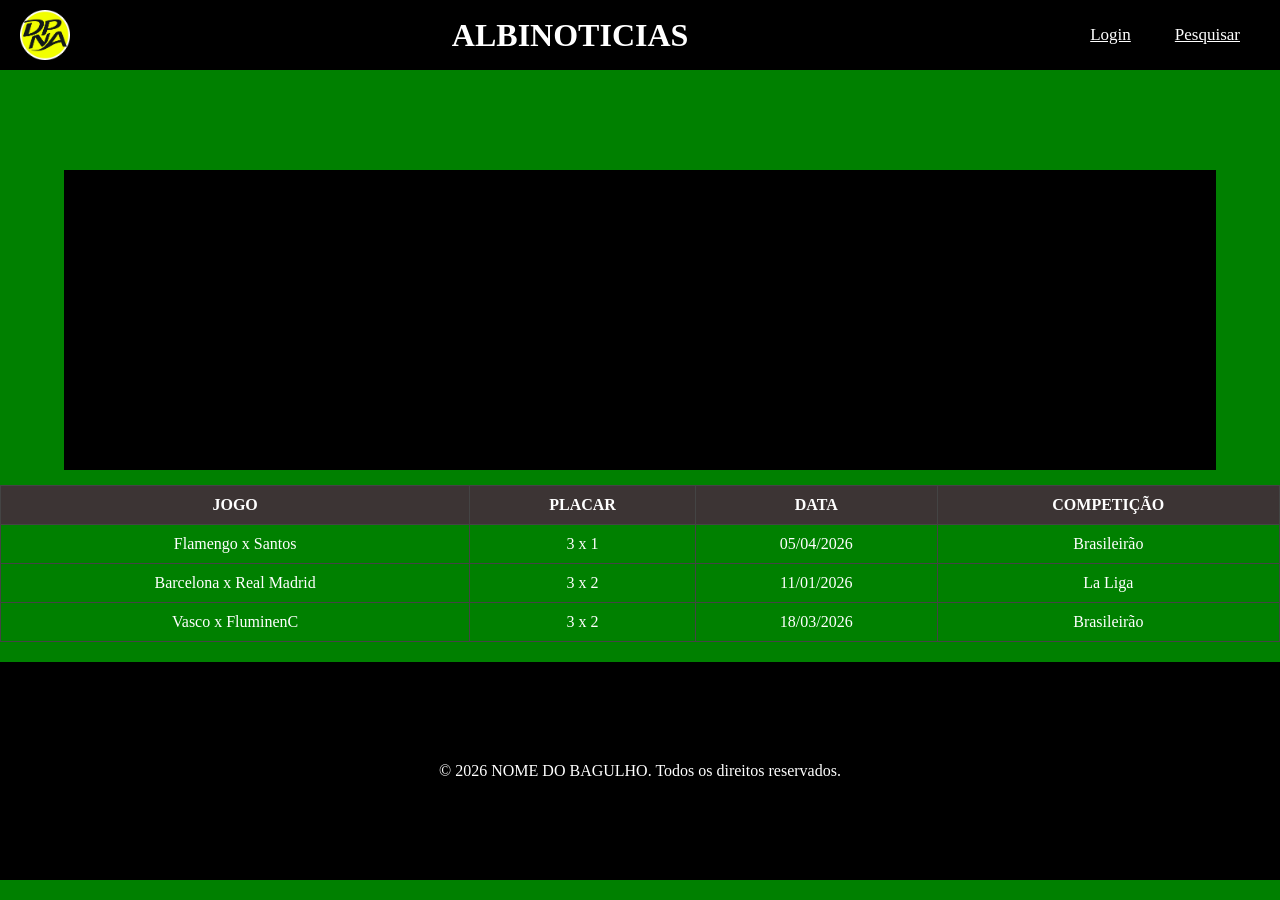
<file: index.html>
<!DOCTYPE html>
<html lang="pt-br">

<head>
    <meta charset="UTF-8">
    <meta name="viewport" content="width=device-width, initial-scale=1.0">
    <title>Inicio / ALBINOTICIAS</title>
    <link rel="stylesheet" href="/CSS/style.css">
</head>

<body>

    <header>
        <img src="logoDPNA.png" alt="Logo">
        <h1>
            ALBINOTICIAS
        </h1>

        <nav>
            <a href="/HTML/login.html">Login</a>
            <a href="/HTML/pesq.html">Pesquisar</a>
        </nav>
    </header>

    <main>
        <div class="bannerInicio"></div>

        <div class="coment"></div>

        <table>
            <tr class="tituloTabela">
                <th class="tabela">JOGO</th>
                <th class="tabela">PLACAR</th>
                <th class="tabela">DATA</th>
                <th class="tabela">COMPETIÇÃO</th>
            </tr>
            <tr>
                <td class="tabela">Flamengo x Santos</td>
                <td class="tabela">3 x 1</td>
                <td class="tabela">05/04/2026</td>
                <td class="tabela">Brasileirão</td>
            </tr>
            <tr>
                <td class="tabela">Barcelona x Real Madrid</td>
                <td class="tabela">3 x 2</td>
                <td class="tabela">11/01/2026</td>
                <td class="tabela">La Liga</td>
            </tr>
            <tr>
                <td class="tabela">Vasco x FluminenC</td>
                <td class="tabela">3 x 2</td>
                <td class="tabela">18/03/2026</td>
                <td class="tabela">Brasileirão</td>
            </tr>
        </table>
    </main>

    <footer>
        <p>&copy; 2026 NOME DO BAGULHO. Todos os direitos reservados.</p>
    </footer>

</body>

</html>
</file>
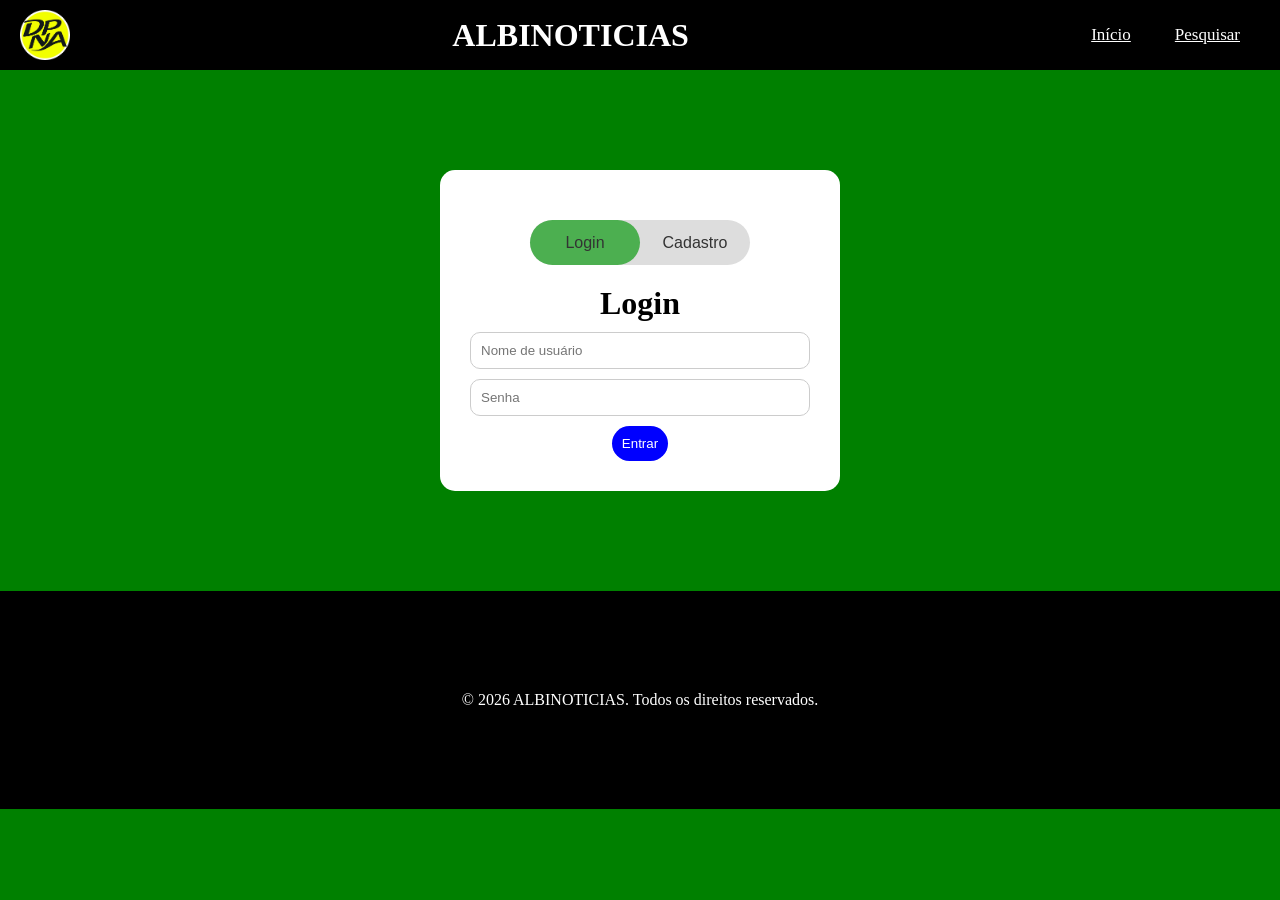
<file: login.html>
<!DOCTYPE html>
<html lang="pt-br">

<head>
    <meta charset="UTF-8">
    <meta name="viewport" content="width=device-width, initial-scale=1.0">
    <title>Login / ALBINOTICIAS</title>
    <link rel="stylesheet" href="/CSS/styleLogin.css">
</head>

<body>

    <header>
        <img src="/logoDPNA.png" alt="Logo">
        <h1 style="color: white;">
            ALBINOTICIAS
        </h1>

        <nav>
            <a href="/HTML/index.html">Início</a>
            <a href="/HTML/pesq.html">Pesquisar</a>
        </nav>
    </header>

        <main>
            <div class="toggle-container">

                <input type="radio" id="log" name="conta" value="login">
                <input type="radio" id="cad" name="conta" value="Cadastro">

                <div class="toggle">
                    <label for="log" class="option">Login</label>
                    <label for="cad" class="option">Cadastro</label>
                    <span class="slider"></span>
                </div>

            </div>
            
            <strong>
                <h1 id="form-title">Login</h1>
            </strong>

            <form id="login-form">
                <input type="text" id="login-username" placeholder="Nome de usuário" required>
                <input type="password" id="login-password" placeholder="Senha" required>
                <button type="submit">Entrar</button>
            </form>

            <form id="signup-form" style="display: none;">
                <input type="text" id="signup-username" minlength="3" maxlength="15" placeholder="Nome de usuário"
                    required>
                <input type="email" id="signup-email" placeholder="Email" required>
                <input type="date" id="signup-birthdate" min="1920-01-01" required>
                <input type="tel" id="signup-number" maxlength="12" placeholder="Número de telefone" required>
                <input type="password" id="signup-password" minlength="6" maxlength="10" placeholder="Senha" required>
                <input type="password" id="signup-confirm-password" minlength="6" maxlength="10"
                    placeholder="Confirmar Senha" required>
                <button type="submit">Continuar</button>
            </form>

            <form id="signup-form2" style="display: none;">
                <select id="tema-user" required>
                    <option value="" disabled selected>Selecione o tema</option>
                    <option>Futebol Europeu</option>
                    <option>Futebol Inglês</option>
                    <option>Futebol Brasileiro</option>
                </select>

                <button type="submit">Cadastrar</button>
            </form>

        </main>

        <footer>
            <p>&copy; 2026 ALBINOTICIAS. Todos os direitos reservados.</p>
        </footer>

    <script src="/JS/scriptLogin.js"></script>

</body>

</html>
</file>
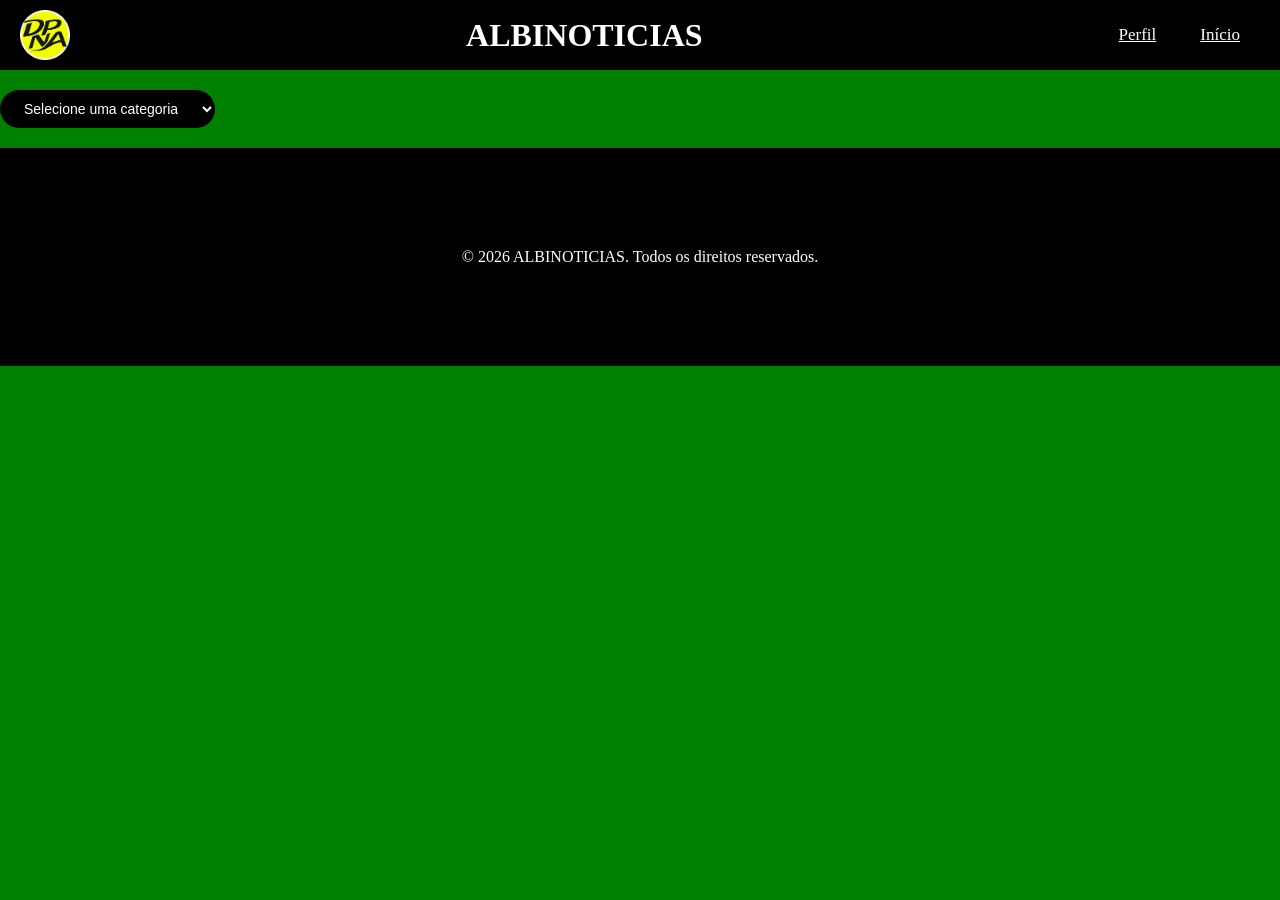
<file: pesq.html>
<!DOCTYPE html>
<html lang="pt-br">

<head>
    <meta charset="UTF-8">
    <meta name="viewport" content="width=device-width, initial-scale=1.0">
    <title>Buscar Sobre</title>
    <link rel="stylesheet" href="/CSS/stylePesq.css">
</head>

<body>
    <header>
        <img src="/logoDPNA.png" alt="Logo">
        <h1 style="color: white;">
            ALBINOTICIAS
        </h1>

        <nav>
            <a href="/HTML/perfil.html">Perfil</a>
            <a href="/HTML/index.html">Início</a>
        </nav>
    </header>

    <main>
        <select class="selectTema" name="categoria" id="categoria">
            <option value="" disabled selected>Selecione uma categoria</option>
            <option value="noticias">Futebol brasileiro</option>
            <option value="esportes">Futebol europeu</option>
            <option value="entretenimento">Futebol alternativo</option>
        </select>
    </main>

    <footer>
        <p>&copy; 2026 ALBINOTICIAS. Todos os direitos reservados.</p>
    </footer>

</body>

<script src="/JS/scriptPesq.js"></script>

</html>
</file>
<file: CSS/style.css>
html {
    background-color: green;
}

* {
    margin: 0;
    box-sizing: border-box;
}

header {
    width: 100%;
    background-color: black;
    display: flex;
    align-items: center;
    justify-content: space-between;
    padding: 10px 20px;
}

header img {
    height: 50px;
}

header h1 {
    color: white;
}

a {
    color: white;
    padding: 10px 20px;
    font-size: 17px;
}

a:hover {
    color: rgb(125, 114, 114);
}

main {
    display: flex;
    flex-direction: column;
    align-items: center;
}

.bannerInicio {
    width: 90%;
    height: 300px;
    background-image: url('/testeBanner.png');
    background-size: cover;
    margin-top: 100px;
}

.usuaSugest {
    width: 90%;
    display: flex;
    gap: 20px;
    margin: 20px auto;
}

table {
    color: white;
    width: 100%;
    border-collapse: collapse;
    text-align: center;
    margin-top: 15px;
}

.tituloTabela {
    background-color: #3c3434;
}

.tabela {
    padding: 10px;
    border: 1px solid #444;
}

footer {
    background-color: black;
    color: white;
    text-align: center;
    padding: 100px 0;
    margin-top: 20px;
}
</file>
<file: CSS/styleLogin.css>
html {
    background-color: green;
}

* {
    margin: 0;
    box-sizing: border-box;
}

header {
    width: 100%;
    background-color: black;
    display: flex;
    align-items: center;
    justify-content: space-between;
    padding: 10px 20px;
}

header img {
    height: 50px;
}

header h1 {
    color: white;
}

a {
    color: white;
    padding: 10px 20px;
    font-size: 17px;
}

a:hover {
    color: rgb(125, 114, 114);
}

main {
    width: 90%;
    max-width: 400px;
    margin: 100px auto;
    background-color: white;
    padding: 30px;
    border-radius: 15px;
    text-align: center;
}

input,
select {
    width: 100%;
    padding: 10px;
    margin-top: 10px;
    border-radius: 10px;
    border: 1px solid #ccc;
}

.toggle-container {
    position: relative;
    width: 220px;
    margin: 20px auto;
}

input[type="radio"] {
    display: none;
}

/* Base do botão */
.toggle {
    position: relative;
    display: flex;
    width: 100%;
    height: 45px;
    background-color: #ddd;
    border-radius: 30px;
    font-family: Arial;
}

/* Opções (Login / Cadastro) */
.option {
    flex: 1;
    line-height: 45px;
    cursor: pointer;
    z-index: 2;
    color: #333;
}

/* Slider deslizante */
.slider {
    position: absolute;
    width: 50%;
    height: 100%;
    background-color: #4CAF50;
    /* cor principal */
    border-radius: 30px;
    z-index: 1;
}

/* Quando LOGIN estiver selecionado */
#log:checked~.toggle .slider {
    left: 0;
}

/* Quando CADASTRO estiver selecionado */
#cad:checked~.toggle .slider {
    left: 50%;
}

button {
    background-color: blue;
    color: white;
    border: none;
    border-radius: 20px;
    padding: 10px;
    margin-top: 10px;
    cursor: pointer;
}

button:hover {
    background-color: black;
}

footer {
    background-color: black;
    color: white;
    text-align: center;
    padding: 100px 0;
    margin-top: 20px;
}
</file>
<file: CSS/stylePesq.css>
html {
    background-color: green;
}

* {
    margin: 0;
    box-sizing: border-box;
}

header {
    width: 100%;
    background-color: black;
    display: flex;
    align-items: center;
    justify-content: space-between;
    padding: 10px 20px;
}

header img {
    height: 50px;
}

header h1 {
    color: white;
}

a {
    color: white;
    padding: 10px 20px;
    font-size: 17px;
}

a:hover {
    color: rgb(125, 114, 114);
}

.selectTema {
    background-color: black;
    color: white;
    border: none;
    border-radius: 20px;
    padding: 10px 20px;
    cursor: pointer;
    font-size: 14px;
    margin-top: 20px;
}

footer {
    background-color: black;
    color: white;
    text-align: center;
    padding: 100px 0;
    margin-top: 20px;
}
</file>
